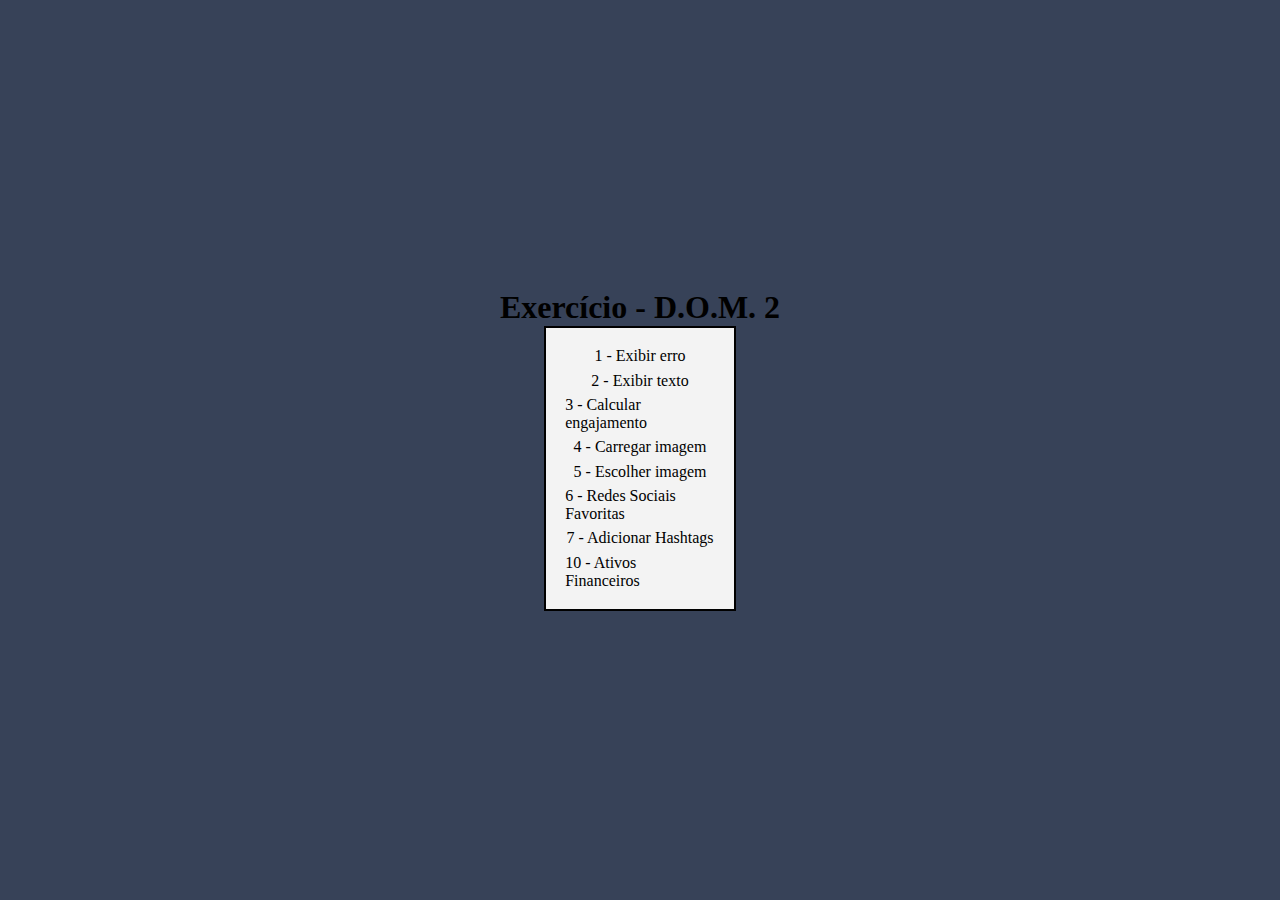
<file: index.html>
<!DOCTYPE html>
<html lang="pt-br">
<head>
    <meta charset="UTF-8">
    <meta name="viewport" content="width=device-width, initial-scale=1.0">
    <link rel="stylesheet" href="style.css">
    <title>Manipulação de D.O.M.</title>
</head>
<body>
    <h1>Exercício - D.O.M. 2</h1>
    <div class="container">
        <a href="src/pages/exibir-erro/">1 - Exibir erro</a>
        <a href="src/pages/exibir-texto/">2 - Exibir texto</a>
        <a href="src/pages/calcular-engajamento/">3 - Calcular engajamento</a>
        <a href="src/pages/carregar-imagem/">4 - Carregar imagem</a>
        <a href="src/pages/galeria-imagem/">5 - Escolher imagem</a>
        <a href="src/pages/redes-favoritas/">6 - Redes Sociais Favoritas</a>
        <a href="src/pages/hashtags/">7 - Adicionar Hashtags</a>
        <a href="#">10 - Ativos Financeiros</a>
    </div>
</body>
</html>
</file>
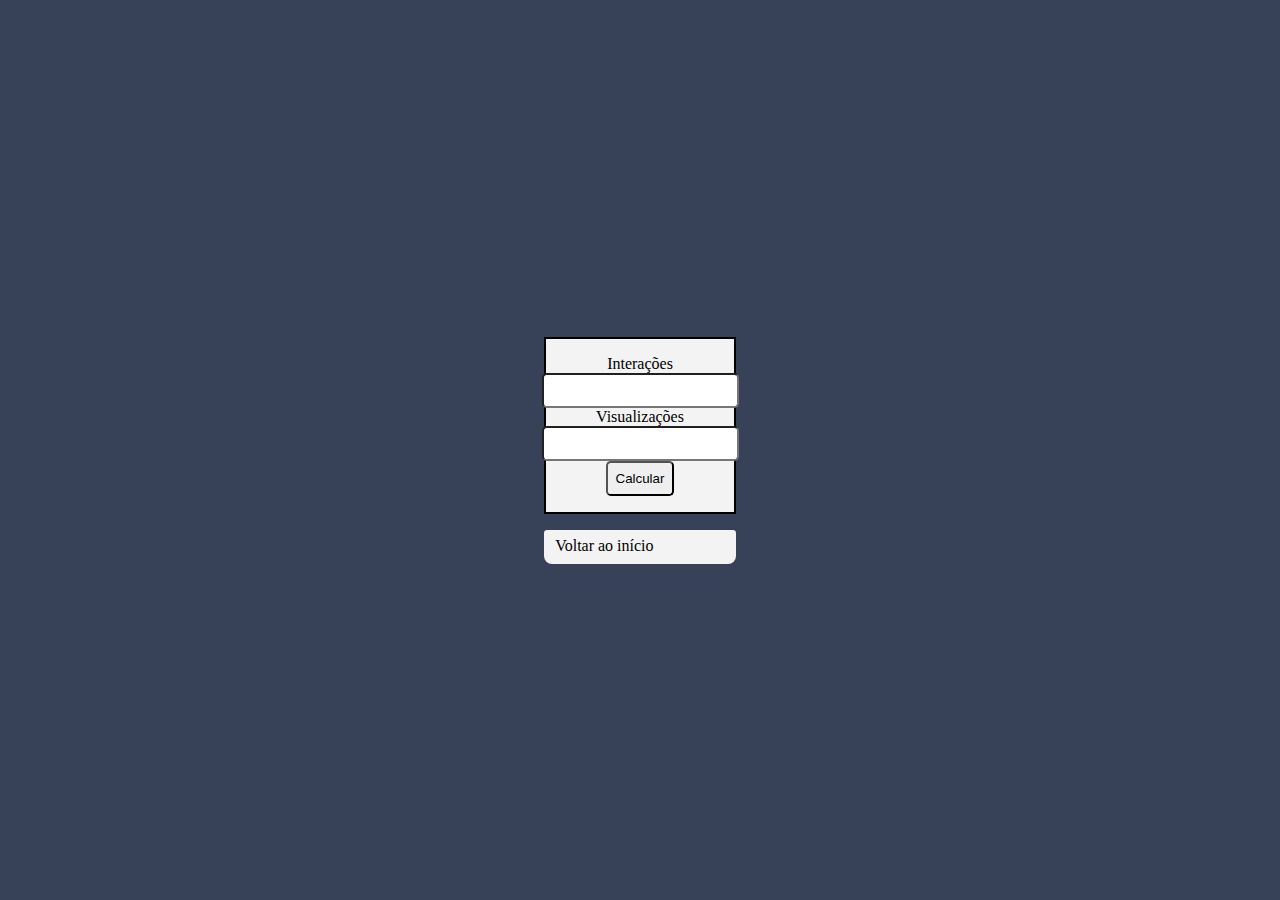
<file: src/pages/calcular-engajamento/index.html>
<!DOCTYPE html>
<html lang="pt-br">
<head>
    <meta charset="UTF-8">
    <meta name="viewport" content="width=device-width, initial-scale=1.0">
    <link rel="stylesheet" href="../../../style.css">
    <script type="module" src="script.js" defer></script>
    <title>Calcular taxa de engajamento</title>
</head>
<body>
    <div class="container">
        <label for="input-numero-interacoes">Interações</label>
        <input type="text" name="numero-interacoes" id="input-numero-interacoes">
        <label for="input-numero-visualizacoes">Visualizações</label>
        <input type="text" name="numer-visualizacoes" id="input-numero-visualizacoes">
        <button id="button-calcular-engajamento">Calcular</button>
        
        <div id="div-mensagem-erro" class="mensagem mensagem-erro oculto">Insira um valor numérico válido</div>
        <div id="div-resultado" class="mensagem"></div>
    </div>
</body>
<footer>
    <a href="../../../">Voltar ao início</a>
</footer>
</html>
</file>
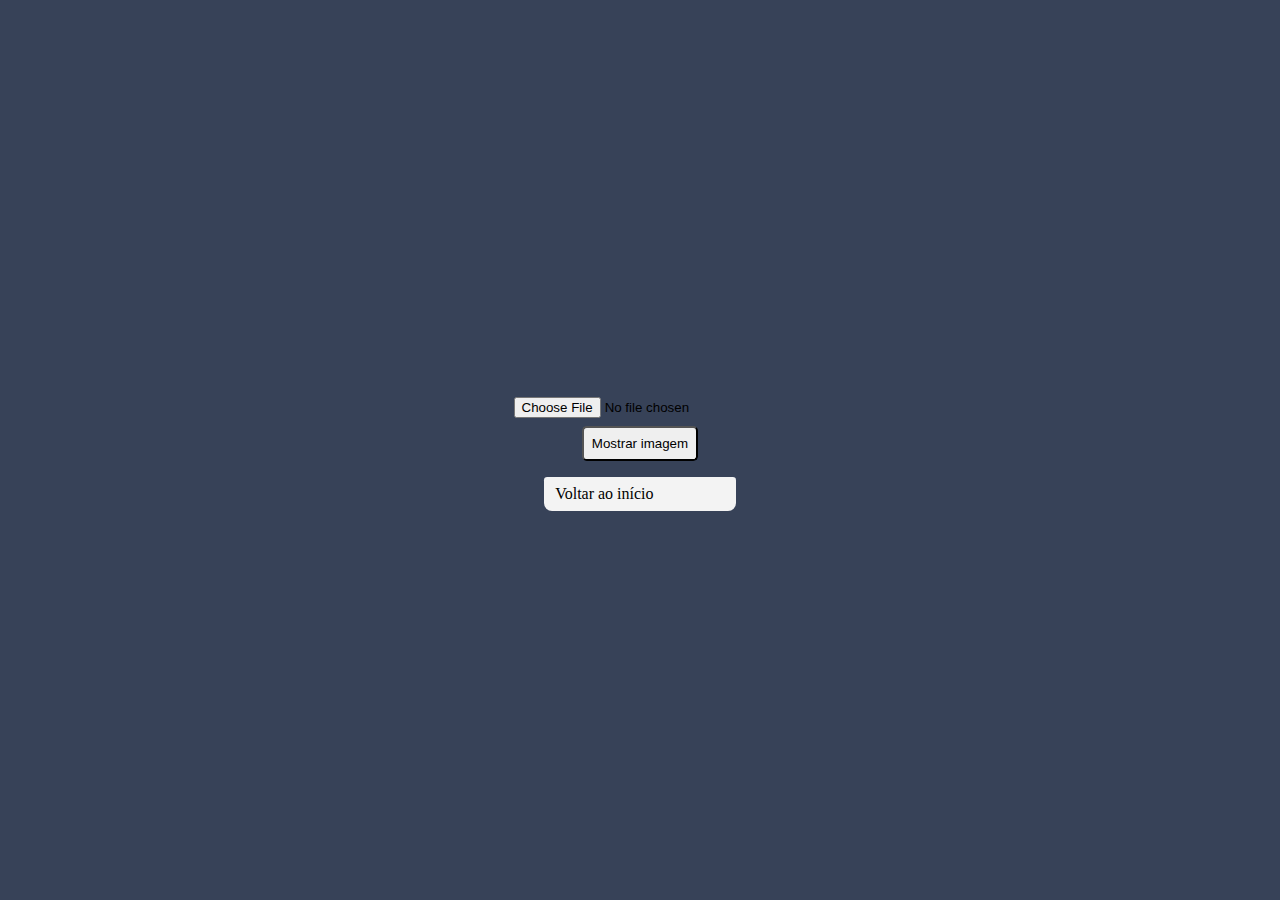
<file: src/pages/carregar-imagem/index.html>
<!DOCTYPE html>
<html lang="pt-br">
<head>
    <meta charset="UTF-8">
    <meta name="viewport" content="width=device-width, initial-scale=1.0">
    <link rel="stylesheet" href="../../../style.css">
    <script src="script.js" defer type="module"></script>
    <title>Carregar Imagem</title>
</head>
<body>
    <input type="file" name="input-imagem" id="input-upload-imagem" accept="image/*">
    <button id="button-carregar-imagem">Mostrar imagem</button>
    <div id="div-resultado"></div>
</body>
<footer>
    <a href="../../../">Voltar ao início</a>
</footer>
</html>
</file>
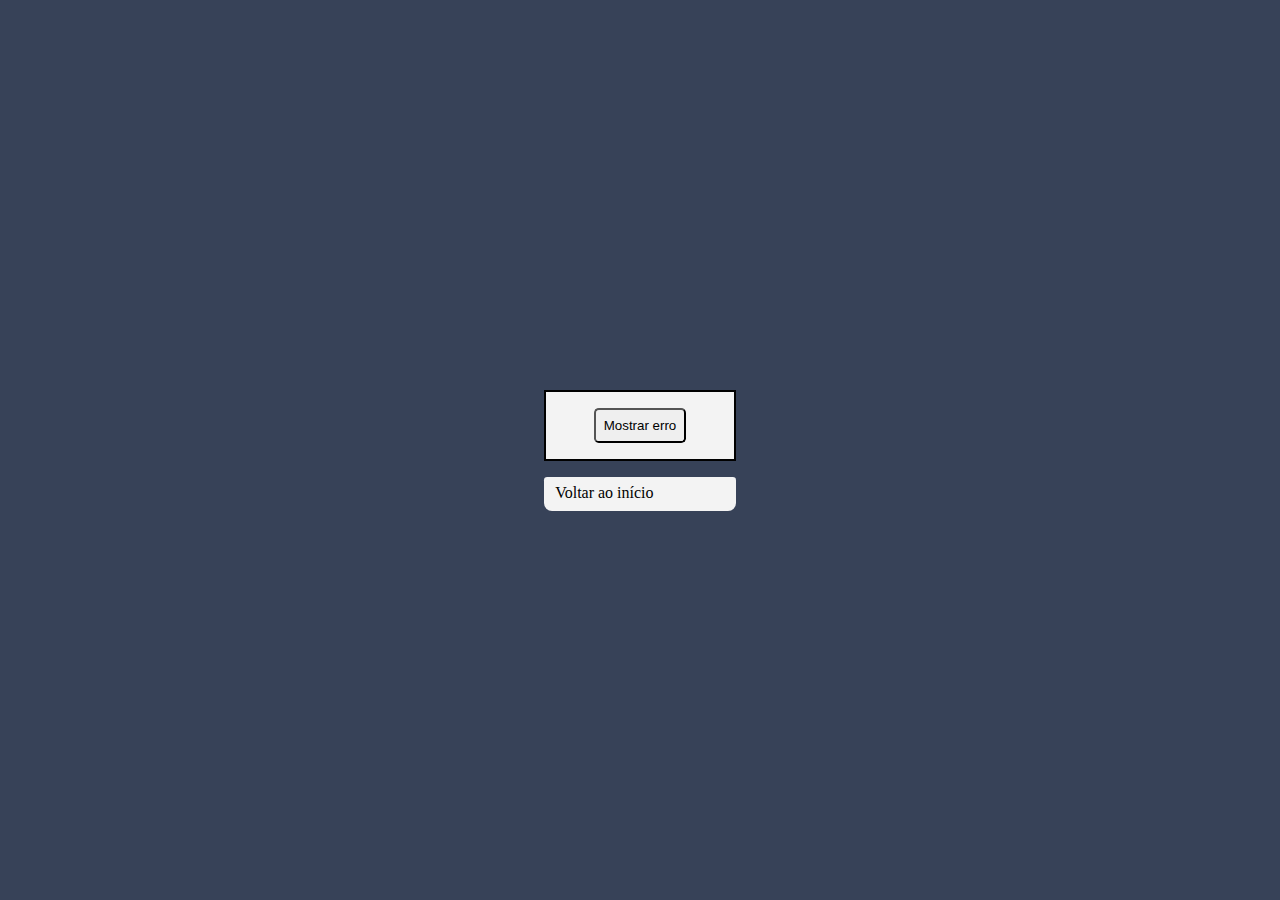
<file: src/pages/exibir-erro/index.html>
<!DOCTYPE html>
<html lang="pt-br">
<head>
    <meta charset="UTF-8">
    <meta name="viewport" content="width=device-width, initial-scale=1.0">
    <script src="script.js" defer type="module"></script>
    <link rel="stylesheet" href="../../../style.css">
    <title>Mostrar Erro</title>
</head>
<body>
    <div class="container">
        <button id="button-erro">Mostrar erro</button>
        <div id="div-mensagem-erro" class="mensagem mensagem-erro oculto">O campo deve ser preenchido (não me pergunte qual)</div>
    </div>
</body>
<footer>
    <a href="../../../">Voltar ao início</a>
</footer>
</html>
</file>
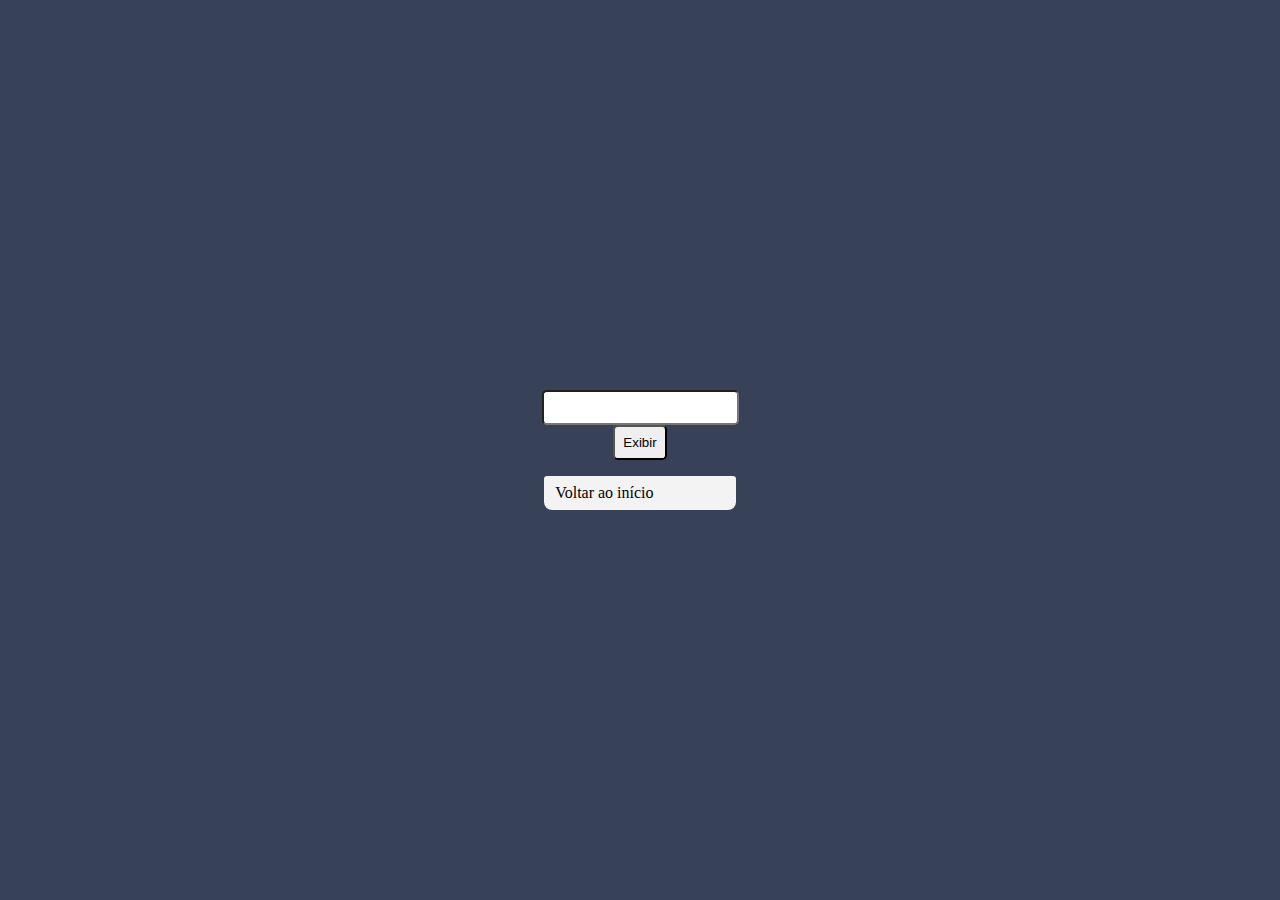
<file: src/pages/exibir-texto/index.html>
<!DOCTYPE html>
<html lang="pt-br">
<head>
    <meta charset="UTF-8">
    <meta name="viewport" content="width=device-width, initial-scale=1.0">
    <link rel="stylesheet" href="../../../style.css">
    <script src="script.js" defer type="module"></script>
    <title>Exibir conteúdo</title>
</head>
<body>
    <input type="text" name="caixa-de-texto" id="input-caixa-de-texto">
    <button id="button-botao-exibir">Exibir</button>
    <div id="div-conteudo"></div>
</body>
<footer>
    <a href="../../../">Voltar ao início</a>
</footer>
</html>
</file>
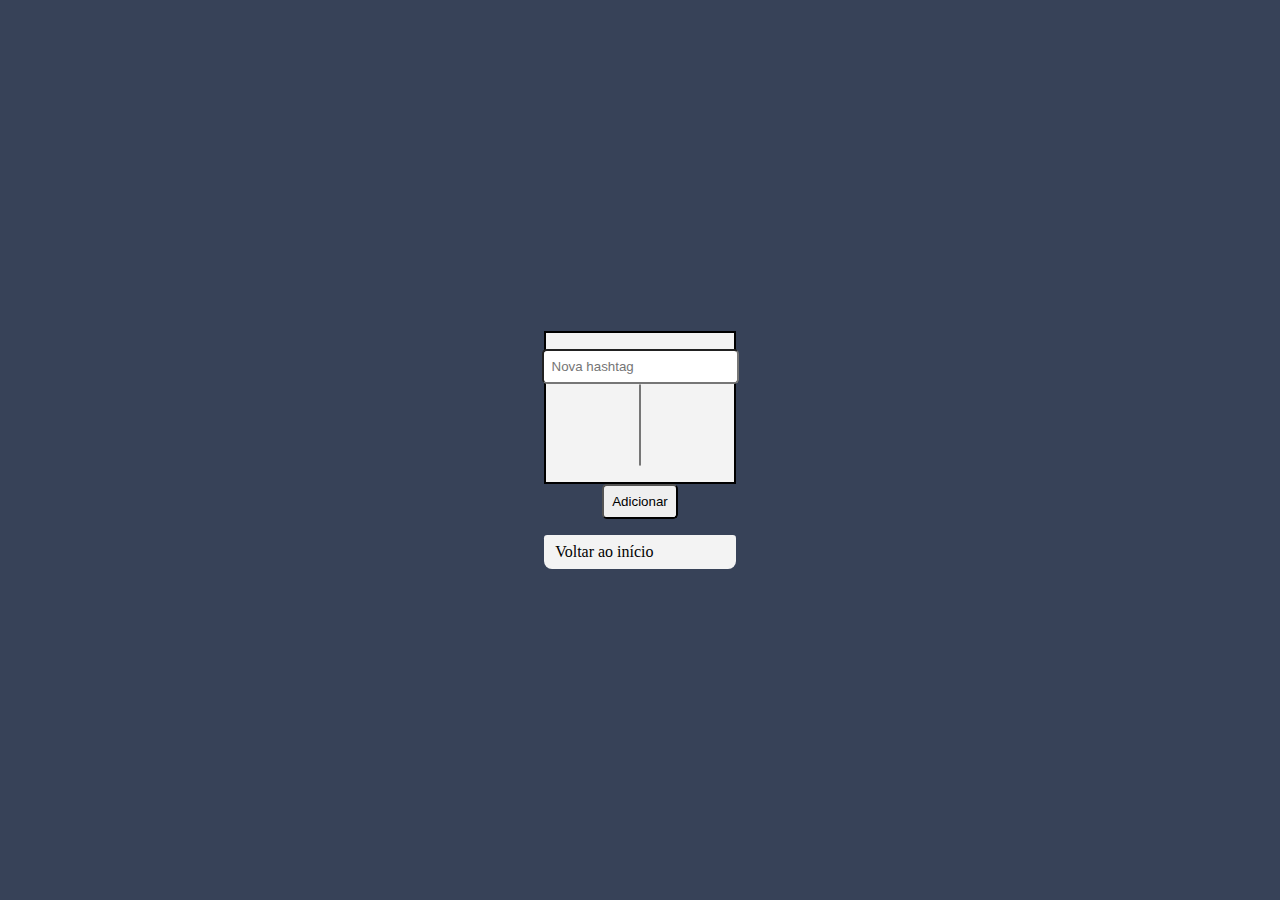
<file: src/pages/hashtags/index.html>
<!DOCTYPE html>
<html lang="en">
<head>
    <meta charset="UTF-8">
    <meta name="viewport" content="width=device-width, initial-scale=1.0">
    <link rel="stylesheet" href="../../../style.css">
    <script type="module" src="scripts.js"></script>
    <title>Adicionar Hashtags</title>
</head>
<body>
    <div class="container">
        <input type="text" id="input-nova-hashtag" placeholder="Nova hashtag">
        <select name="hashtags" id="select-hashtags" size="5">
        </select>
    </div>
    <button id="button-adicionar-hashtag">Adicionar</button>
</body>
<footer>
    <a href="../../../">Voltar ao início</a>
</footer>
</html>
</file>
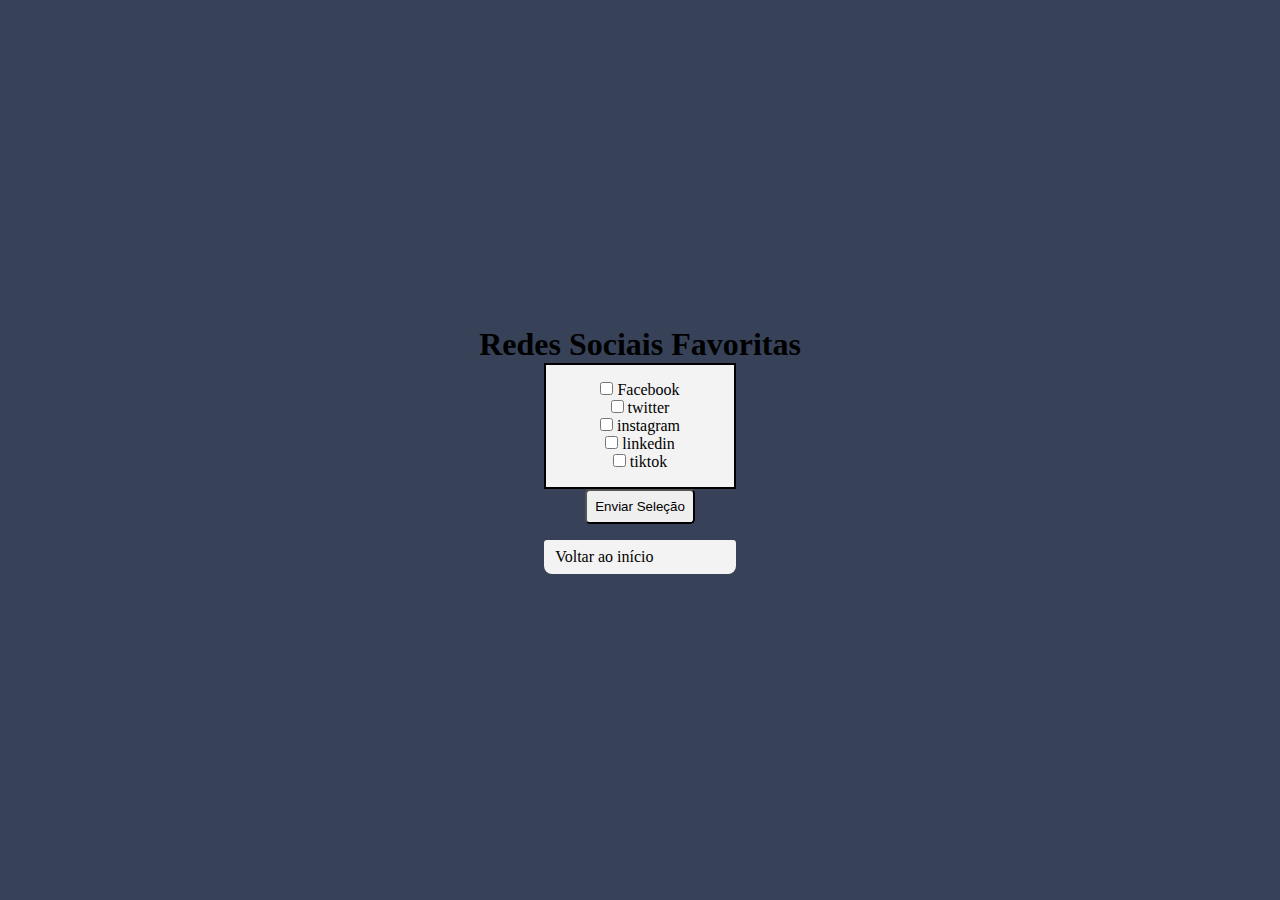
<file: src/pages/redes-favoritas/index.html>
<!DOCTYPE html>
<html lang="pt-br">
<head>
    <meta charset="UTF-8">
    <meta name="viewport" content="width=device-width, initial-scale=1.0">
    <script type="module" src="script.js" defer></script>
    <link rel="stylesheet" href="../../../style.css">
    <title>Redes Sociais favoritas</title>
</head>
<body>
    <h1>Redes Sociais Favoritas</h1>
    <div class="container">
        <div>
            <input type="checkbox" name="redes-sociais" id="checkbox-facebook" value="facebook">
            <label for="checkbox-facebook">Facebook</label>
        </div>
        <div>
            <input type="checkbox" name="redes-sociais" id="checkbox-twitter" value="twitter">
            <label for="checkbox-twitter">twitter</label>
        </div>
        <div>
            <input type="checkbox" name="redes-sociais" id="checkbox-instagram" value="instagram">
            <label for="checkbox-instagram">instagram</label>
        </div>
        <div>
            <input type="checkbox" name="redes-sociais" id="checkbox-linkedin" value="linkedin">
            <label for="checkbox-linkedin">linkedin</label>
        </div>
        <div>
            <input type="checkbox" name="redes-sociais" id="checkbox-tiktok" value="tiktok">
            <label for="checkbox-tiktok">tiktok</label>
        </div>
    </div>
    <div>
        <div class="oculto mensagem-erro" id="div-mensagem-erro">Selecione pelo menos uma rede</div>
        <div id="div-redes-selecionadas"></div>
        <button id="button-enviar-selecao">Enviar Seleção</button>
    </div>
</body>
<footer>
    <a href="../../../">Voltar ao início</a>
</footer>
</html>
</file>
<file: style.css>
*{
    padding: 0;
    margin: 0;
    box-sizing: border-box;

    --color-blue-dark: #374258;
    --color-blue-light: #6a7285;
    --color-dark-gray-dark: #F3f3f3;
    --color-black: #000000;
    --color-white: #FFFFFF;
}

a{
    text-decoration: none;
    color: var(--color-black);
    padding: .2rem;
}

a:hover{
    transition-duration: .2s;
    color: var(--color-blue-light);
}

input, button{
    padding: .5rem;
    border-radius: .3rem;
}

select {
    width: fit-content;
}

body{
    display: flex;
    flex-direction: column;
    align-items: center;
    justify-content: center;
    height: 100vh;
    background-color: var(--color-blue-dark);
}

footer{
    padding: .5rem;
    margin-top: 1rem;
    border-radius: .2rem .2rem .5rem .5rem;
    width: 15%;
    background-color: var(--color-dark-gray-dark);
}

.oculto{
    display: none;
}

.container{
    display: flex;
    flex-direction: column;
    align-items: center;
    width: 15%;
    padding: 1rem;
    border: var(--color-black) solid 2px;
    background-color: var(--color-dark-gray-dark);
}

.mensagem-erro{
    color: red;
    margin-top: 10px;
}
</file>
